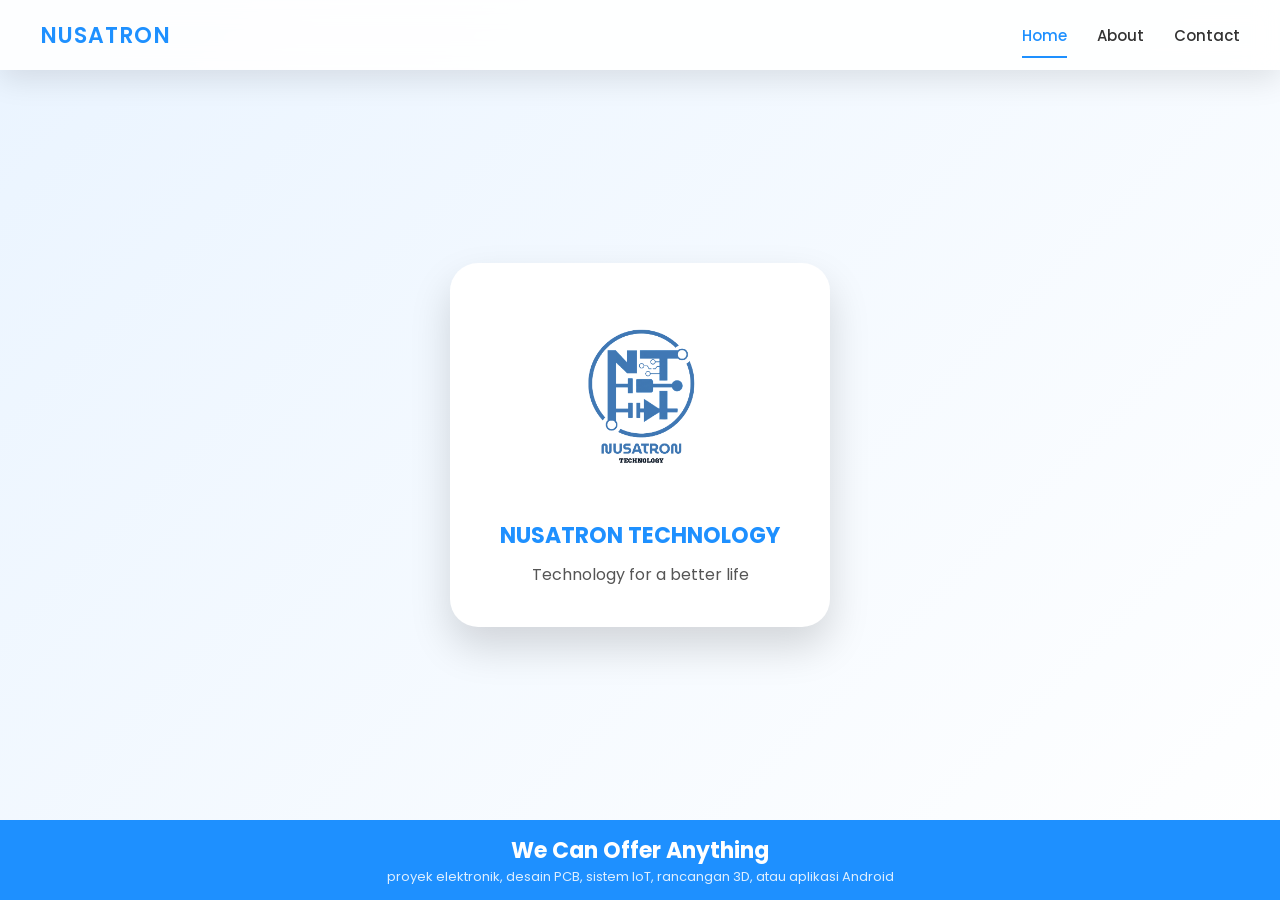
<file: index.html>
<!DOCTYPE html>
<html lang="en">
<head>
  <meta charset="UTF-8" />
  <meta name="viewport" content="width=device-width, initial-scale=1.0" />
  <title>NUSATRON | Home</title>

  <!-- Google Font -->
  <link href="https://fonts.googleapis.com/css2?family=Poppins:wght@400;500;600&display=swap" rel="stylesheet">
  <link rel="stylesheet" href="styles.css" />
</head>

<body>

  <!-- NAVBAR -->
  <nav class="navbar">
    <div class="nav-logo">NUSATRON</div>

    <ul class="nav-menu">
      <li><a href="index.html" class="nav-link active">Home</a></li>
      <li><a href="about.html" class="nav-link">About</a></li>
      <li><a href="https://heylink.me/nusatron" class="nav-link">Contact</a></li>
    </ul>
  </nav>

  <!-- HERO -->
  <section class="content1">
    <a href="https://www.instagram.com/nusa.tron/" class="a-content">
      <img src="nusatron.png" class="img-content1" />
      <h2>NUSATRON TECHNOLOGY</h2>
      <p>Technology for a better life</p>
    </a>
  </section>

  <!-- FOOTER -->
  <footer class="contain-footer">
    <h1 class="h1-footer">We Can Offer Anything</h1>
    <p>proyek elektronik, desain PCB, sistem IoT, rancangan 3D, atau aplikasi Android</p>
  </footer>

</body>
</html>
</file>
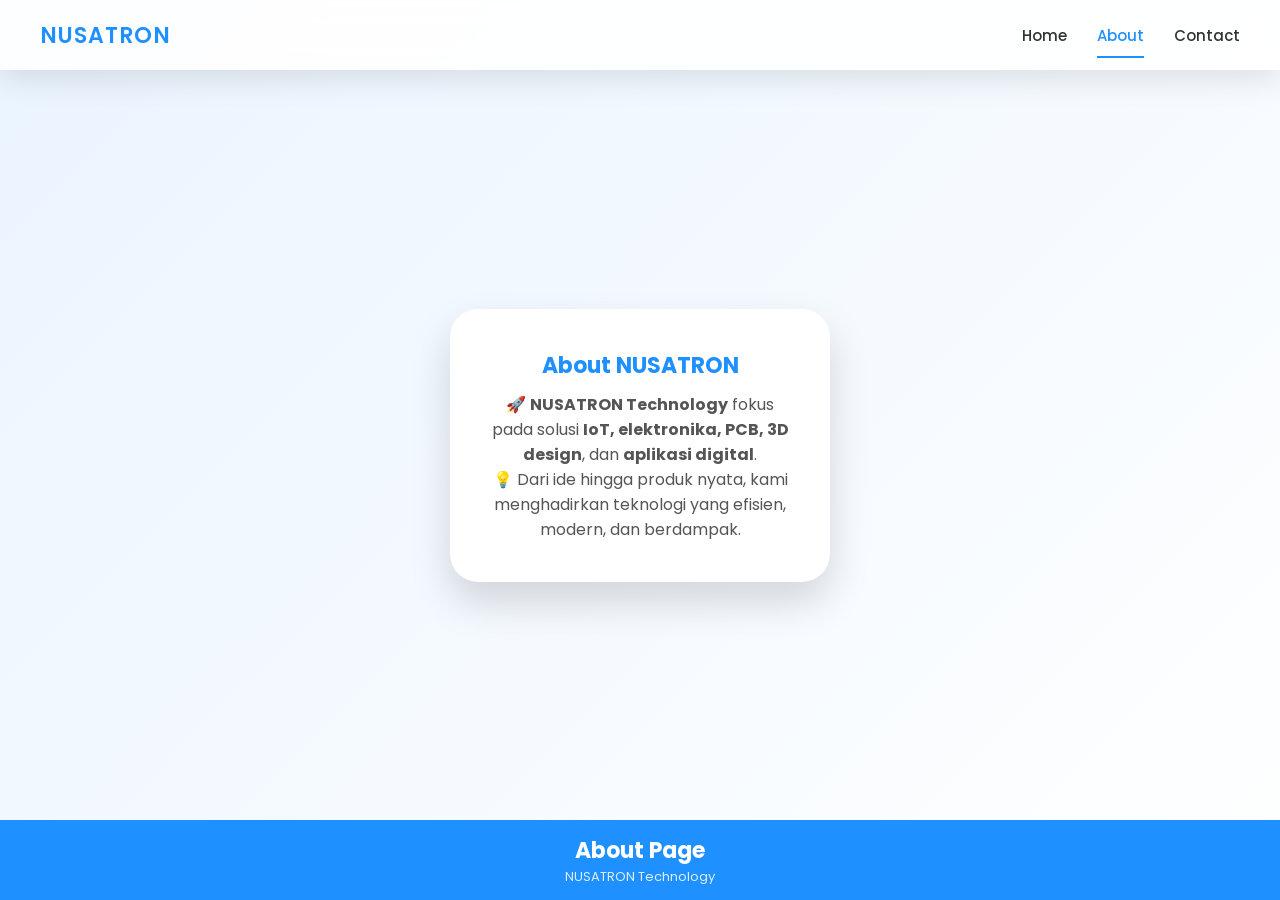
<file: about.html>
<!DOCTYPE html>
<html lang="en">
<head>
  <meta charset="UTF-8" />
  <meta name="viewport" content="width=device-width, initial-scale=1.0" />
  <title>NUSATRON | About</title>

  <!-- Google Font -->
  <link href="https://fonts.googleapis.com/css2?family=Poppins:wght@400;500;600&display=swap" rel="stylesheet">
  <link rel="stylesheet" href="styles.css" />
</head>

<body>

  <!-- NAVBAR -->
  <nav class="navbar">
    <div class="nav-logo">NUSATRON</div>

    <ul class="nav-menu">
      <li><a href="index.html" class="nav-link">Home</a></li>
      <li><a href="about.html" class="nav-link active">About</a></li>
      <li><a href="https://heylink.me/nusatron" class="nav-link">Contact</a></li>
    </ul>
  </nav>

  <!-- ABOUT -->
  <section class="content1">
    <div class="a-content">
      <h2>About NUSATRON</h2>
      <p>
        🚀 <strong>NUSATRON Technology</strong> fokus pada solusi
        <strong>IoT, elektronika, PCB, 3D design</strong>, dan
        <strong>aplikasi digital</strong>.
      </p>
      <p>
        💡 Dari ide hingga produk nyata, kami menghadirkan teknologi
        yang efisien, modern, dan berdampak.
      </p>
    </div>
  </section>

  <!-- FOOTER -->
  <footer class="contain-footer">
    <h1 class="h1-footer">About Page</h1>
    <p>NUSATRON Technology</p>
  </footer>

</body>
</html>
</file>
<file: styles.css>
/* RESET */
* {
    margin: 0;
    padding: 0;
    box-sizing: border-box;
    font-family: 'Poppins', sans-serif;
}

html, body {
    width: 100%;
}

body {
    min-height: 100vh;
    background: linear-gradient(135deg, #eaf4ff, #ffffff);
    color: #333;
    font-synthesis: none; /* 🔒 font stabil */
}

/* ================= NAVBAR ================= */
.navbar {
    position: sticky;
    top: 0;
    z-index: 1000;

    width: 100%;
    height: 70px;
    padding: 0 40px;

    display: flex;
    justify-content: space-between;
    align-items: center;

    background: rgba(255,255,255,0.9);
    backdrop-filter: blur(12px);
    box-shadow: 0 10px 30px rgba(0,0,0,0.1);
}

.nav-logo {
    font-size: 22px;
    font-weight: 600;
    color: dodgerblue;
    letter-spacing: 1px;
}

/* MENU */
.nav-menu {
    display: flex;
    gap: 30px;
    list-style: none;
}

/* LINK (LOCKED) */
.nav-link,
.nav-link:hover,
.nav-link.active {
    position: relative;
    text-decoration: none;

    font-size: 15px;
    font-weight: 500;
    line-height: 1;
    letter-spacing: 0;

    color: #333;
    padding: 6px 0;
    transition: color 0.3s ease;
}

/* UNDERLINE */
.nav-link::after {
    content: "";
    position: absolute;
    left: 0;
    bottom: -6px;
    width: 0%;
    height: 2px;
    background: dodgerblue;
    transition: width 0.3s ease;
}

.nav-link:hover,
.nav-link.active {
    color: dodgerblue;
}

.nav-link:hover::after,
.nav-link.active::after {
    width: 100%;
}

/* ================= HERO ================= */
.content1 {
    height: calc(100vh - 70px - 80px);
    display: flex;
    justify-content: center;
    align-items: center;
}

.a-content {
    background: white;
    width: 380px;
    padding: 40px;
    border-radius: 28px;
    text-align: center;
    color: dodgerblue;
    text-decoration: none;

    box-shadow: 0 20px 40px rgba(0,0,0,0.15);
    transition: transform 0.3s ease, box-shadow 0.3s ease;
}

.a-content:hover {
    transform: translateY(-10px);
    box-shadow: 0 30px 60px rgba(0,0,0,0.25);
}

.img-content1 {
    width: 200px;
    margin-bottom: 20px;
}

.a-content h2 {
    font-size: 22px;
    margin-bottom: 10px;
}

.a-content p {
    font-size: 16px;
    color: #555;
}

/* ================= FOOTER ================= */
.contain-footer {
    height: 80px;
    background: dodgerblue;
    color: white;

    display: flex;
    flex-direction: column;
    justify-content: center;
    align-items: center;
}

.h1-footer {
    font-size: 22px;
}

.contain-footer p {
    font-size: 13px;
    opacity: 0.85;
}
</file>
